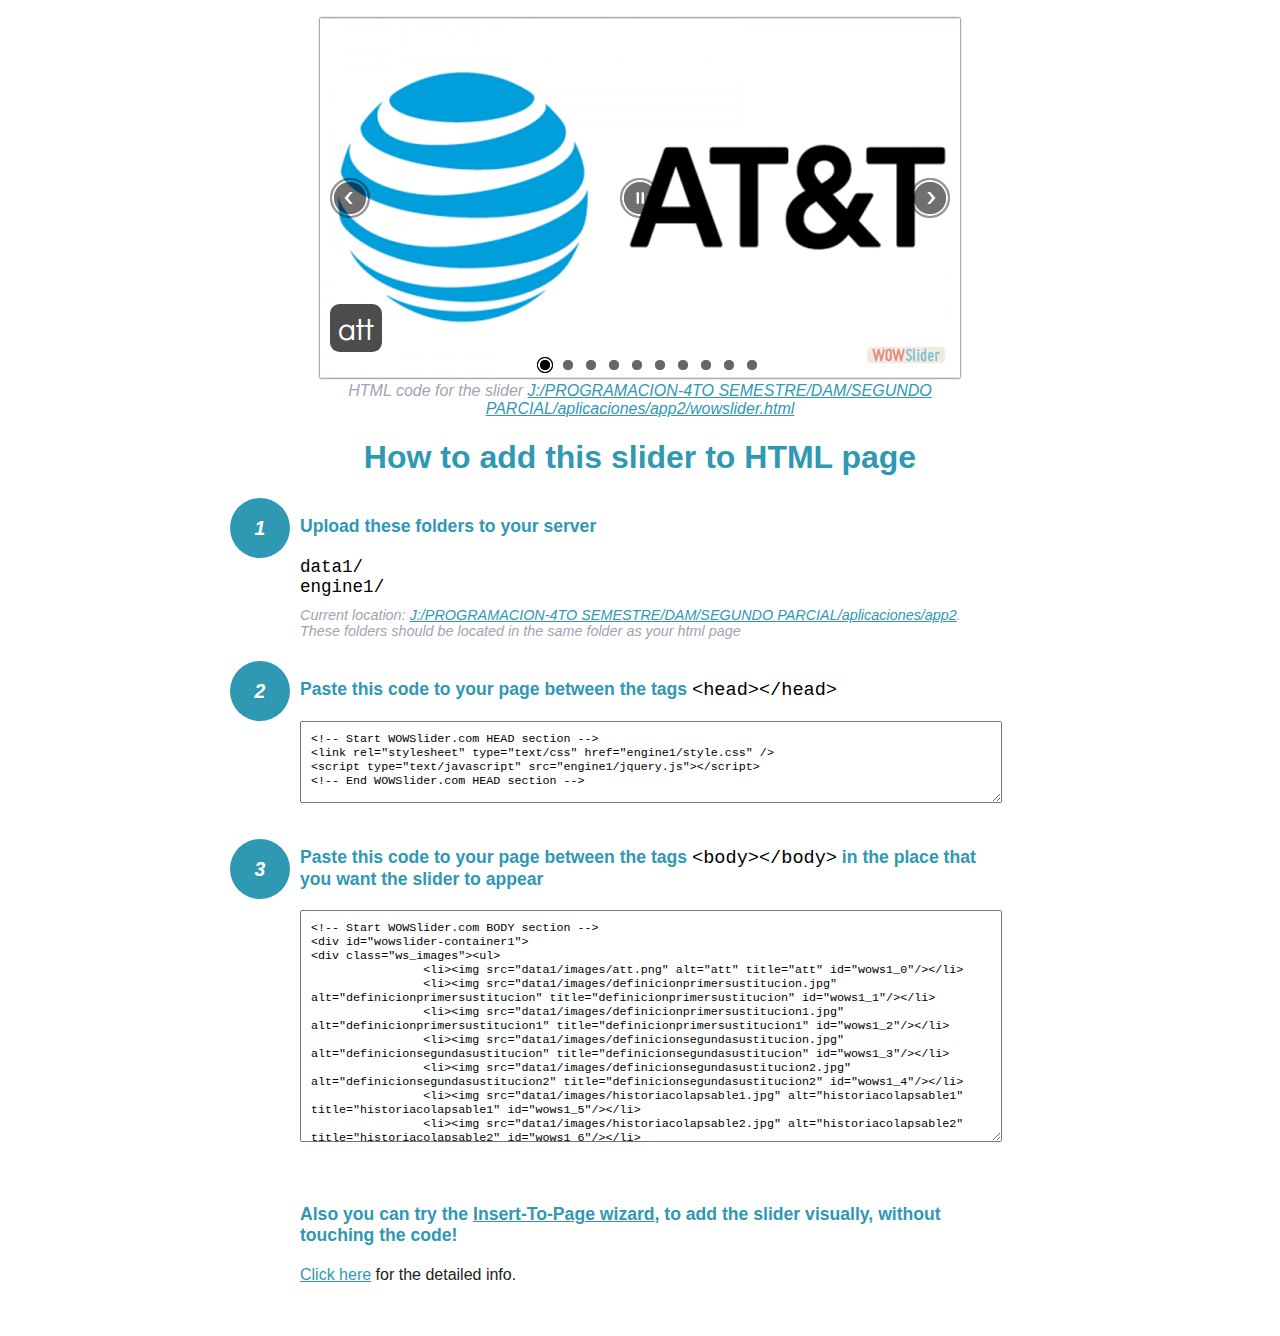
<file: wowslider-howto.html>
<!DOCTYPE html>
<html>
<head>
	<title>WOWSlider</title>
	<meta http-equiv="content-type" content="text/html; charset=utf-8" />
	<meta name="description" content="WOWSlider" />
	
	<!-- Start WOWSlider.com HEAD section --> <!-- add to the <head> of your page -->
	<link rel="stylesheet" type="text/css" href="engine1/style.css" />
	<script type="text/javascript" src="engine1/jquery.js"></script>
	<!-- End WOWSlider.com HEAD section -->


<style>
.instuction {
	font-family: sans-serif, Arial;
	display: block;
	margin: 0 auto;
	max-width: 820px;
	width: 100%;
	padding: 0 70px;
	color: #222;
	-webkit-box-sizing: border-box;
	-moz-box-sizing: border-box;
	box-sizing: border-box;
}
.instuction h1 img {
	max-width: 170px;
	vertical-align: middle;
	margin-bottom: 10px;
}
.instuction h1 {
	color: #2F98B3;
	text-align: center;
}
.instuction h2 {
	position: relative;
	font-size: 1.1em;
	color: #2F98B3;
	margin-bottom: 20px;
	margin-top: 40px;
}
.instuction h2 span.num {
	position: absolute;
	left: -70px;
	top: -18px;
	display: inline-block;
	vertical-align: middle;
	font-style: italic;
	font-size: 1.1em;
	width: 60px;
	height: 60px;
	line-height: 60px;
	text-align: center;
	background: #2F98B3;
	color: #fff;
	border-radius: 50%;
}
.instuction .mono {
	color: #000;
	font-family: monospace;
	font-size: 1.3em;
	font-weight: normal;
}
.instuction li.mono {
	font-size: 1.5em;
}

.instuction ul {
	font-size: 0.9em;
	margin-top: 0;
	padding-left: 0;
	list-style: none;
}
.instuction .note {
	color: #A3A3B2;
	font-style: italic;
	padding-top: 10px;
}
.instuction p.note {
	text-align: center;
	padding-top: 0;
	margin-top: 4px;
}
.instuction textarea {
	font-size: 0.9em;
	min-height: 60px;
	padding: 10px;
	margin: 0;
	overflow: auto;
	max-width: 100%;
	width: 100%;
}
.instuction a,
.instuction a:visited {
	color: #2F98B3;
}
</style>


</head>
<body style="margin:auto">

<br>

<!-- Start WOWSlider.com BODY section --> <!-- add to the <body> of your page -->
<div id="wowslider-container1">
<div class="ws_images"><ul>
		<li><img src="data1/images/att.png" alt="att" title="att" id="wows1_0"/></li>
		<li><img src="data1/images/definicionprimersustitucion.jpg" alt="definicionprimersustitucion" title="definicionprimersustitucion" id="wows1_1"/></li>
		<li><img src="data1/images/definicionprimersustitucion1.jpg" alt="definicionprimersustitucion1" title="definicionprimersustitucion1" id="wows1_2"/></li>
		<li><img src="data1/images/definicionsegundasustitucion.jpg" alt="definicionsegundasustitucion" title="definicionsegundasustitucion" id="wows1_3"/></li>
		<li><img src="data1/images/definicionsegundasustitucion2.jpg" alt="definicionsegundasustitucion2" title="definicionsegundasustitucion2" id="wows1_4"/></li>
		<li><img src="data1/images/historiacolapsable1.jpg" alt="historiacolapsable1" title="historiacolapsable1" id="wows1_5"/></li>
		<li><img src="data1/images/historiacolapsable2.jpg" alt="historiacolapsable2" title="historiacolapsable2" id="wows1_6"/></li>
		<li><img src="data1/images/historiacolapsable3.jpg" alt="historiacolapsable3" title="historiacolapsable3" id="wows1_7"/></li>
		<li><a href="http://wowslider.com"><img src="data1/images/huawei.jpg" alt="responsive slider" title="huawei" id="wows1_8"/></a></li>
		<li><img src="data1/images/intel.jpg" alt="intel" title="intel" id="wows1_9"/></li>
	</ul></div>
	<div class="ws_bullets"><div>
		<a href="#" title="att"><span><img src="data1/tooltips/att.png" alt="att"/>1</span></a>
		<a href="#" title="definicionprimersustitucion"><span><img src="data1/tooltips/definicionprimersustitucion.jpg" alt="definicionprimersustitucion"/>2</span></a>
		<a href="#" title="definicionprimersustitucion1"><span><img src="data1/tooltips/definicionprimersustitucion1.jpg" alt="definicionprimersustitucion1"/>3</span></a>
		<a href="#" title="definicionsegundasustitucion"><span><img src="data1/tooltips/definicionsegundasustitucion.jpg" alt="definicionsegundasustitucion"/>4</span></a>
		<a href="#" title="definicionsegundasustitucion2"><span><img src="data1/tooltips/definicionsegundasustitucion2.jpg" alt="definicionsegundasustitucion2"/>5</span></a>
		<a href="#" title="historiacolapsable1"><span><img src="data1/tooltips/historiacolapsable1.jpg" alt="historiacolapsable1"/>6</span></a>
		<a href="#" title="historiacolapsable2"><span><img src="data1/tooltips/historiacolapsable2.jpg" alt="historiacolapsable2"/>7</span></a>
		<a href="#" title="historiacolapsable3"><span><img src="data1/tooltips/historiacolapsable3.jpg" alt="historiacolapsable3"/>8</span></a>
		<a href="#" title="huawei"><span><img src="data1/tooltips/huawei.jpg" alt="huawei"/>9</span></a>
		<a href="#" title="intel"><span><img src="data1/tooltips/intel.jpg" alt="intel"/>10</span></a>
	</div></div><div class="ws_script" style="position:absolute;left:-99%"><a href="http://wowslider.com">wowslider.com</a> by WOWSlider.com v8.7</div>
<div class="ws_shadow"></div>
</div>	
<script type="text/javascript" src="engine1/wowslider.js"></script>
<script type="text/javascript" src="engine1/script.js"></script>
<!-- End WOWSlider.com BODY section -->


<div class="instuction">
	<p class="note">HTML code for the slider <a href="file:///J:/PROGRAMACION-4TO SEMESTRE/DAM/SEGUNDO PARCIAL/aplicaciones/app2/wowslider.html">J:/PROGRAMACION-4TO SEMESTRE/DAM/SEGUNDO PARCIAL/aplicaciones/app2/wowslider.html</a></p>

	<h1>
		How to add this slider to HTML page
	</h1>

	<h2><span class="num">1</span> Upload these folders to your server</h2>
	<ul>
		<li class="mono">data1/</li>
		<li class="mono">engine1/</li>
		<li class="note">Current location: <a href="file:///J:/PROGRAMACION-4TO SEMESTRE/DAM/SEGUNDO PARCIAL/aplicaciones/app2">J:/PROGRAMACION-4TO SEMESTRE/DAM/SEGUNDO PARCIAL/aplicaciones/app2</a>. <br>These folders should be located in the same folder as your html page</li>
	</ul>

	<h2><span class="num">2</span> Paste this code to your page between the tags <span class="mono">&lt;head&gt;&lt;/head&gt;</span></h2>
	<textarea onclick="this.select()">&lt;!-- Start WOWSlider.com HEAD section --&gt;
&lt;link rel=&quot;stylesheet&quot; type=&quot;text/css&quot; href=&quot;engine1/style.css&quot; /&gt;
&lt;script type=&quot;text/javascript&quot; src=&quot;engine1/jquery.js&quot;&gt;&lt;/script&gt;
&lt;!-- End WOWSlider.com HEAD section --&gt;</textarea>


	<h2><span class="num" style="top: -8px;">3</span> Paste this code to your page between the tags <span class="mono">&lt;body&gt;&lt;/body&gt;</span> in the place that you want the slider to appear</h2>
	<textarea onclick="this.select()" rows="15">&lt;!-- Start WOWSlider.com BODY section --&gt;
&lt;div id=&quot;wowslider-container1&quot;&gt;
&lt;div class=&quot;ws_images&quot;&gt;&lt;ul&gt;
		&lt;li&gt;&lt;img src=&quot;data1/images/att.png&quot; alt=&quot;att&quot; title=&quot;att&quot; id=&quot;wows1_0&quot;/&gt;&lt;/li&gt;
		&lt;li&gt;&lt;img src=&quot;data1/images/definicionprimersustitucion.jpg&quot; alt=&quot;definicionprimersustitucion&quot; title=&quot;definicionprimersustitucion&quot; id=&quot;wows1_1&quot;/&gt;&lt;/li&gt;
		&lt;li&gt;&lt;img src=&quot;data1/images/definicionprimersustitucion1.jpg&quot; alt=&quot;definicionprimersustitucion1&quot; title=&quot;definicionprimersustitucion1&quot; id=&quot;wows1_2&quot;/&gt;&lt;/li&gt;
		&lt;li&gt;&lt;img src=&quot;data1/images/definicionsegundasustitucion.jpg&quot; alt=&quot;definicionsegundasustitucion&quot; title=&quot;definicionsegundasustitucion&quot; id=&quot;wows1_3&quot;/&gt;&lt;/li&gt;
		&lt;li&gt;&lt;img src=&quot;data1/images/definicionsegundasustitucion2.jpg&quot; alt=&quot;definicionsegundasustitucion2&quot; title=&quot;definicionsegundasustitucion2&quot; id=&quot;wows1_4&quot;/&gt;&lt;/li&gt;
		&lt;li&gt;&lt;img src=&quot;data1/images/historiacolapsable1.jpg&quot; alt=&quot;historiacolapsable1&quot; title=&quot;historiacolapsable1&quot; id=&quot;wows1_5&quot;/&gt;&lt;/li&gt;
		&lt;li&gt;&lt;img src=&quot;data1/images/historiacolapsable2.jpg&quot; alt=&quot;historiacolapsable2&quot; title=&quot;historiacolapsable2&quot; id=&quot;wows1_6&quot;/&gt;&lt;/li&gt;
		&lt;li&gt;&lt;img src=&quot;data1/images/historiacolapsable3.jpg&quot; alt=&quot;historiacolapsable3&quot; title=&quot;historiacolapsable3&quot; id=&quot;wows1_7&quot;/&gt;&lt;/li&gt;
		&lt;li&gt;&lt;a href=&quot;http://wowslider.com&quot;&gt;&lt;img src=&quot;data1/images/huawei.jpg&quot; alt=&quot;responsive slider&quot; title=&quot;huawei&quot; id=&quot;wows1_8&quot;/&gt;&lt;/a&gt;&lt;/li&gt;
		&lt;li&gt;&lt;img src=&quot;data1/images/intel.jpg&quot; alt=&quot;intel&quot; title=&quot;intel&quot; id=&quot;wows1_9&quot;/&gt;&lt;/li&gt;
	&lt;/ul&gt;&lt;/div&gt;
	&lt;div class=&quot;ws_bullets&quot;&gt;&lt;div&gt;
		&lt;a href=&quot;#&quot; title=&quot;att&quot;&gt;&lt;span&gt;&lt;img src=&quot;data1/tooltips/att.png&quot; alt=&quot;att&quot;/&gt;1&lt;/span&gt;&lt;/a&gt;
		&lt;a href=&quot;#&quot; title=&quot;definicionprimersustitucion&quot;&gt;&lt;span&gt;&lt;img src=&quot;data1/tooltips/definicionprimersustitucion.jpg&quot; alt=&quot;definicionprimersustitucion&quot;/&gt;2&lt;/span&gt;&lt;/a&gt;
		&lt;a href=&quot;#&quot; title=&quot;definicionprimersustitucion1&quot;&gt;&lt;span&gt;&lt;img src=&quot;data1/tooltips/definicionprimersustitucion1.jpg&quot; alt=&quot;definicionprimersustitucion1&quot;/&gt;3&lt;/span&gt;&lt;/a&gt;
		&lt;a href=&quot;#&quot; title=&quot;definicionsegundasustitucion&quot;&gt;&lt;span&gt;&lt;img src=&quot;data1/tooltips/definicionsegundasustitucion.jpg&quot; alt=&quot;definicionsegundasustitucion&quot;/&gt;4&lt;/span&gt;&lt;/a&gt;
		&lt;a href=&quot;#&quot; title=&quot;definicionsegundasustitucion2&quot;&gt;&lt;span&gt;&lt;img src=&quot;data1/tooltips/definicionsegundasustitucion2.jpg&quot; alt=&quot;definicionsegundasustitucion2&quot;/&gt;5&lt;/span&gt;&lt;/a&gt;
		&lt;a href=&quot;#&quot; title=&quot;historiacolapsable1&quot;&gt;&lt;span&gt;&lt;img src=&quot;data1/tooltips/historiacolapsable1.jpg&quot; alt=&quot;historiacolapsable1&quot;/&gt;6&lt;/span&gt;&lt;/a&gt;
		&lt;a href=&quot;#&quot; title=&quot;historiacolapsable2&quot;&gt;&lt;span&gt;&lt;img src=&quot;data1/tooltips/historiacolapsable2.jpg&quot; alt=&quot;historiacolapsable2&quot;/&gt;7&lt;/span&gt;&lt;/a&gt;
		&lt;a href=&quot;#&quot; title=&quot;historiacolapsable3&quot;&gt;&lt;span&gt;&lt;img src=&quot;data1/tooltips/historiacolapsable3.jpg&quot; alt=&quot;historiacolapsable3&quot;/&gt;8&lt;/span&gt;&lt;/a&gt;
		&lt;a href=&quot;#&quot; title=&quot;huawei&quot;&gt;&lt;span&gt;&lt;img src=&quot;data1/tooltips/huawei.jpg&quot; alt=&quot;huawei&quot;/&gt;9&lt;/span&gt;&lt;/a&gt;
		&lt;a href=&quot;#&quot; title=&quot;intel&quot;&gt;&lt;span&gt;&lt;img src=&quot;data1/tooltips/intel.jpg&quot; alt=&quot;intel&quot;/&gt;10&lt;/span&gt;&lt;/a&gt;
	&lt;/div&gt;&lt;/div&gt;&lt;div class=&quot;ws_script&quot; style=&quot;position:absolute;left:-99%&quot;&gt;&lt;a href=&quot;http://wowslider.com&quot;&gt;wowslider.com&lt;/a&gt; by WOWSlider.com v8.7&lt;/div&gt;
&lt;div class=&quot;ws_shadow&quot;&gt;&lt;/div&gt;
&lt;/div&gt;	
&lt;script type=&quot;text/javascript&quot; src=&quot;engine1/wowslider.js&quot;&gt;&lt;/script&gt;
&lt;script type=&quot;text/javascript&quot; src=&quot;engine1/script.js&quot;&gt;&lt;/script&gt;
&lt;!-- End WOWSlider.com BODY section --&gt;</textarea>

<br><br>
<h2>Also you can try the <a href="http://wowslider.com/help/add-wowslider-to-page-2.html" target="_blank">Insert-To-Page wizard</a>, to add the slider visually, without touching the code!</h2>
<p>
	<a href="http://wowslider.com/help/add-wowslider-to-page-2.html" target="_blank">Click here</a> for the detailed info.
</p>
</div>

<br><br>
</body>
</html>
</file>
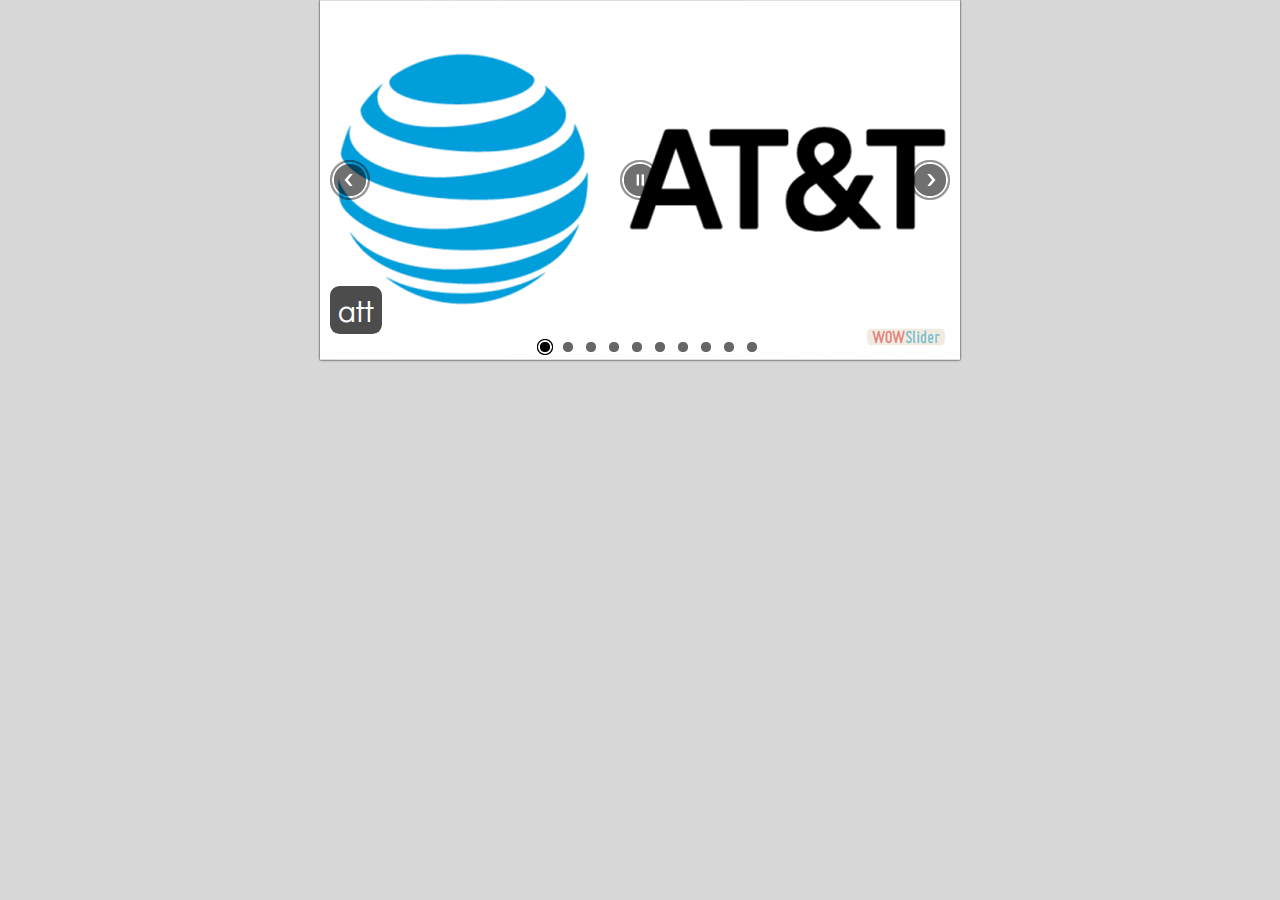
<file: wowslider.html>
<!DOCTYPE html>
<html>
<head>
	<title>Visorapp2</title>
	<meta http-equiv="content-type" content="text/html; charset=utf-8" />
	<meta name="description" content="Made with WOW Slider - Create beautiful, responsive image sliders in a few clicks. Awesome skins and animations. Wowslider.com" />
	
	<!-- Start WOWSlider.com HEAD section --> <!-- add to the <head> of your page -->
	<link rel="stylesheet" type="text/css" href="engine1/style.css" />
	<script type="text/javascript" src="engine1/jquery.js"></script>
	<!-- End WOWSlider.com HEAD section -->

</head>
<body style="background-color:#d7d7d7;margin:auto">
	
	<!-- Start WOWSlider.com BODY section --> <!-- add to the <body> of your page -->
	<div id="wowslider-container1">
	<div class="ws_images"><ul>
		<li><img src="data1/images/att.png" alt="att" title="att" id="wows1_0"/></li>
		<li><img src="data1/images/definicionprimersustitucion.jpg" alt="definicionprimersustitucion" title="definicionprimersustitucion" id="wows1_1"/></li>
		<li><img src="data1/images/definicionprimersustitucion1.jpg" alt="definicionprimersustitucion1" title="definicionprimersustitucion1" id="wows1_2"/></li>
		<li><img src="data1/images/definicionsegundasustitucion.jpg" alt="definicionsegundasustitucion" title="definicionsegundasustitucion" id="wows1_3"/></li>
		<li><img src="data1/images/definicionsegundasustitucion2.jpg" alt="definicionsegundasustitucion2" title="definicionsegundasustitucion2" id="wows1_4"/></li>
		<li><img src="data1/images/historiacolapsable1.jpg" alt="historiacolapsable1" title="historiacolapsable1" id="wows1_5"/></li>
		<li><img src="data1/images/historiacolapsable2.jpg" alt="historiacolapsable2" title="historiacolapsable2" id="wows1_6"/></li>
		<li><img src="data1/images/historiacolapsable3.jpg" alt="historiacolapsable3" title="historiacolapsable3" id="wows1_7"/></li>
		<li><a href="http://wowslider.com"><img src="data1/images/huawei.jpg" alt="responsive slider" title="huawei" id="wows1_8"/></a></li>
		<li><img src="data1/images/intel.jpg" alt="intel" title="intel" id="wows1_9"/></li>
	</ul></div>
	<div class="ws_bullets"><div>
		<a href="#" title="att"><span><img src="data1/tooltips/att.png" alt="att"/>1</span></a>
		<a href="#" title="definicionprimersustitucion"><span><img src="data1/tooltips/definicionprimersustitucion.jpg" alt="definicionprimersustitucion"/>2</span></a>
		<a href="#" title="definicionprimersustitucion1"><span><img src="data1/tooltips/definicionprimersustitucion1.jpg" alt="definicionprimersustitucion1"/>3</span></a>
		<a href="#" title="definicionsegundasustitucion"><span><img src="data1/tooltips/definicionsegundasustitucion.jpg" alt="definicionsegundasustitucion"/>4</span></a>
		<a href="#" title="definicionsegundasustitucion2"><span><img src="data1/tooltips/definicionsegundasustitucion2.jpg" alt="definicionsegundasustitucion2"/>5</span></a>
		<a href="#" title="historiacolapsable1"><span><img src="data1/tooltips/historiacolapsable1.jpg" alt="historiacolapsable1"/>6</span></a>
		<a href="#" title="historiacolapsable2"><span><img src="data1/tooltips/historiacolapsable2.jpg" alt="historiacolapsable2"/>7</span></a>
		<a href="#" title="historiacolapsable3"><span><img src="data1/tooltips/historiacolapsable3.jpg" alt="historiacolapsable3"/>8</span></a>
		<a href="#" title="huawei"><span><img src="data1/tooltips/huawei.jpg" alt="huawei"/>9</span></a>
		<a href="#" title="intel"><span><img src="data1/tooltips/intel.jpg" alt="intel"/>10</span></a>
	</div></div><div class="ws_script" style="position:absolute;left:-99%"><a href="http://wowslider.com">wowslider.com</a> by WOWSlider.com v8.7</div>
	<div class="ws_shadow"></div>
	</div>	
	<script type="text/javascript" src="engine1/wowslider.js"></script>
	<script type="text/javascript" src="engine1/script.js"></script>
	<!-- End WOWSlider.com BODY section -->

</body>
</html>
</file>
<file: engine1/style.css>
/*
 *	generated by WOW Slider 8.7
 *	template Gothic
 */
@import url(https://fonts.googleapis.com/css?family=Didact+Gothic&subset=latin,cyrillic,latin-ext);
#wowslider-container1 { 
	display: table;
	zoom: 1; 
	position: relative;
	width: 100%;
	max-width: 640px;
	max-height:360px;
	margin:0px auto 0px;
	z-index:90;
	text-align:left; /* reset align=center */
	font-size: 10px;
	text-shadow: none; /* fix some user styles */

	/* reset box-sizing (to boostrap friendly) */
	-webkit-box-sizing: content-box;
	-moz-box-sizing: content-box;
	box-sizing: content-box; 
}
* html #wowslider-container1{ width:640px }
#wowslider-container1 .ws_images ul{
	position:relative;
	width: 10000%; 
	height:100%;
	left:0;
	list-style:none;
	margin:0;
	padding:0;
	border-spacing:0;
	overflow: visible;
	/*table-layout:fixed;*/
}
#wowslider-container1 .ws_images ul li{
	position: relative;
	width:1%;
	height:100%;
	line-height:0; /*opera*/
	overflow: hidden;
	float:left;
	/*font-size:0;*/
	padding:0 0 0 0 !important;
	margin:0 0 0 0 !important;
}

#wowslider-container1 .ws_images{
	position: relative;
	left:0;
	top:0;
	height:100%;
	max-height:360px;
	max-width: 640px;
	vertical-align: top;
	border:none;
	overflow: hidden;
}
#wowslider-container1 .ws_images ul a{
	width:100%;
	height:100%;
	max-height:360px;
	display:block;
	color:transparent;
}
#wowslider-container1 img{
	max-width: none !important;
}
#wowslider-container1 .ws_images .ws_list img,
#wowslider-container1 .ws_images > div > img{
	width:100%;
	border:none 0;
	max-width: none;
	padding:0;
	margin:0;
}
#wowslider-container1 .ws_images > div > img {
	max-height:360px;
}

#wowslider-container1 .ws_images iframe {
	position: absolute;
	z-index: -1;
}

#wowslider-container1 .ws-title > div {
	display: inline-block !important;
}

#wowslider-container1 a{ 
	text-decoration: none; 
	outline: none; 
	border: none; 
}

#wowslider-container1  .ws_bullets { 
	float: left;
	position:absolute;
	z-index:70;
}
#wowslider-container1  .ws_bullets div{
	position:relative;
	float:left;
	font-size: 0px;
}
/* compatibility with Joomla styles */
#wowslider-container1  .ws_bullets a {
	line-height: 0;
}

#wowslider-container1  .ws_script{
	display:none;
}
#wowslider-container1 sound, 
#wowslider-container1 object{
	position:absolute;
}

/* prevent some of users reset styles */
#wowslider-container1 .ws_effect {
	position: static;
	width: 100%;
	height: 100%;
}

#wowslider-container1 .ws_photoItem {
	border: 2em solid #fff;
	margin-left: -2em;
	margin-top: -2em;
}
#wowslider-container1 .ws_cube_side {
	background: #A6A5A9;
}


#wowslider-container1.ws_gestures {
	cursor: -webkit-grab;
	cursor: -moz-grab;
	cursor: url("[data-uri]"), move;
}
#wowslider-container1.ws_gestures.ws_grabbing {
	cursor: -webkit-grabbing;
	cursor: -moz-grabbing;
	cursor: url("[data-uri]"), move;
}

/* hide controls when video start play */
#wowslider-container1.ws_video_playing .ws_bullets,
#wowslider-container1.ws_video_playing .ws_fullscreen,
#wowslider-container1.ws_video_playing .ws_next,
#wowslider-container1.ws_video_playing .ws_prev {
	display: none;
}


/* youtube/vimeo buttons */
#wowslider-container1 .ws_video_btn {
	position: absolute;
	display: none;
	cursor: pointer;
	top: 0;
	left: 0;
	width: 100%;
	height: 100%;
	z-index: 55;
}
#wowslider-container1 .ws_video_btn.ws_youtube,
#wowslider-container1 .ws_video_btn.ws_vimeo {
	display: block;
}
#wowslider-container1 .ws_video_btn div {
	position: absolute;
	background-image: url(./playvideo.png);
	background-size: 200%;
	top: 50%;
	left: 50%;
	width: 7em;
	height: 5em;
	margin-left: -3.5em;
	margin-top: -2.5em;
}
#wowslider-container1 .ws_video_btn.ws_youtube div {
	background-position: 0 0;
}
#wowslider-container1 .ws_video_btn.ws_youtube:hover div {
	background-position: 100% 0;
}
#wowslider-container1 .ws_video_btn.ws_vimeo div {
	background-position: 0 100%;
}
#wowslider-container1 .ws_video_btn.ws_vimeo:hover div {
	background-position: 100% 100%;
}

#wowslider-container1 .ws_playpause.ws_hide {
	display: none !important;
}

#wowslider-container1  .ws_bullets { 
	padding: 5px; 
}
#wowslider-container1 .ws_bullets a { 
	width:16px;
	height:16px;
	background: url(./bullet.png) left top;
	float: left; 
	text-indent: -4000px; 
	position:relative;
	margin-left:7px;
	color:transparent;
}
#wowslider-container1 .ws_bullets a.ws_selbull, #wowslider-container1 .ws_bullets a:hover{
	background-position: 0 100%;
} 
#wowslider-container1 a.ws_next, #wowslider-container1 a.ws_prev {
	position:absolute;
	top:50%;
	margin-top:-2em;
	z-index:60;
	height: 4em;
	width: 4em;
	background-image: url(./arrows.png);
	background-size: 200%;
}
#wowslider-container1 a.ws_next{
	background-position: 100% 0;
	right:1em;
}
#wowslider-container1 a.ws_prev {
	background-position: 0 0; 
	left:1em;
}
#wowslider-container1 a.ws_next:hover{
	background-position: 100% 100%;
}
#wowslider-container1 a.ws_prev:hover {
	background-position: 0 100%; 
}

/*playpause*/
#wowslider-container1 .ws_playpause {
    width: 4em;
    height: 4em;
    position: absolute;
    top: 50%;
    left: 50%;
    margin-left: -2em;
    margin-top: -2em;
    z-index: 59;
	background-size: 100%;
}

#wowslider-container1 .ws_pause {
    background-image: url(./pause.png);
}

#wowslider-container1 .ws_play {
    background-image: url(./play.png);
}

#wowslider-container1 .ws_pause:hover, #wowslider-container1 .ws_play:hover {
    background-position: 100% 100% !important;
}/* bottom center */
#wowslider-container1  .ws_bullets {
    bottom: 0px;
	left:50%;
}
#wowslider-container1  .ws_bullets div{
	left:-50%;
}
#wowslider-container1 .ws-title{
	position:absolute;
	display:block;
	font: 3.2em 'Didact Gothic', Arial, Helvetica, sans-serif;
	bottom: 0.8em;
	left: 0.3em; 
	margin-right: 0.3em;
	color:#ffffff;
	z-index: 50;
	font-weight: normal;
}
#wowslider-container1 .ws-title div,#wowslider-container1 .ws-title span{
	display:inline-block;
	background:#000000;
	border-radius:0.3em;	
	-moz-border-radius:0.3em;
 	-webkit-border-radius:0.3em;
	opacity:0.7;
	filter:progid:DXImageTransform.Microsoft.Alpha(opacity=70);	
}
#wowslider-container1 .ws-title div{
	display:block;
	margin-top:0.5em;
	font-size: 0.563em;
	padding:0.35em;
	line-height: 1.1em;
}
#wowslider-container1 .ws-title span{
	padding:0.25em;
	line-height: 1em;
}#wowslider-container1 .ws_images > ul{
	animation: wsBasic 40s infinite;
	-moz-animation: wsBasic 40s infinite;
	-webkit-animation: wsBasic 40s infinite;
}
@keyframes wsBasic{0%{left:-0%} 5%{left:-0%} 10%{left:-100%} 15%{left:-100%} 20%{left:-200%} 25%{left:-200%} 30%{left:-300%} 35%{left:-300%} 40%{left:-400%} 45%{left:-400%} 50%{left:-500%} 55%{left:-500%} 60%{left:-600%} 65%{left:-600%} 70%{left:-700%} 75%{left:-700%} 80%{left:-800%} 85%{left:-800%} 90%{left:-900%} 95%{left:-900%} }
@-moz-keyframes wsBasic{0%{left:-0%} 5%{left:-0%} 10%{left:-100%} 15%{left:-100%} 20%{left:-200%} 25%{left:-200%} 30%{left:-300%} 35%{left:-300%} 40%{left:-400%} 45%{left:-400%} 50%{left:-500%} 55%{left:-500%} 60%{left:-600%} 65%{left:-600%} 70%{left:-700%} 75%{left:-700%} 80%{left:-800%} 85%{left:-800%} 90%{left:-900%} 95%{left:-900%} }
@-webkit-keyframes wsBasic{0%{left:-0%} 5%{left:-0%} 10%{left:-100%} 15%{left:-100%} 20%{left:-200%} 25%{left:-200%} 30%{left:-300%} 35%{left:-300%} 40%{left:-400%} 45%{left:-400%} 50%{left:-500%} 55%{left:-500%} 60%{left:-600%} 65%{left:-600%} 70%{left:-700%} 75%{left:-700%} 80%{left:-800%} 85%{left:-800%} 90%{left:-900%} 95%{left:-900%} }

#wowslider-container1 .ws_images {
    box-shadow: 0 0 2px #000000;	
    -moz-box-shadow: 0 0 2px #000000;
    -webkit-box-shadow: 0 0 2px #000000; 
}
#wowslider-container1 .ws_bullets  a img{
	text-indent:0;
	display:block;
	bottom:20px;
	left:-43px;
	visibility:hidden;
	position:absolute;
    box-shadow:0 0 2px #000000;
    -moz-box-shadow: 0 0 2px #000000;
    -webkit-box-shadow: 0 0 2px #000000; 
	max-width:none;
}
#wowslider-container1 .ws_bullets a:hover img{
	visibility:visible;
}

#wowslider-container1 .ws_bulframe div div{
	height:48px;
	overflow:visible;
	position:relative;
}
#wowslider-container1 .ws_bulframe div {
	left:0;
	overflow:hidden;
	position:relative;
	width:85px;
	background-color:#000000;
}
#wowslider-container1  .ws_bullets .ws_bulframe{
	display:none;
	bottom:20px;
	overflow:visible;
	position:absolute;
	cursor:pointer;
    box-shadow:0 0 2px #000000;
    -moz-box-shadow: 0 0 2px #000000;
    -webkit-box-shadow: 0 0 2px #000000; 
}
#wowslider-container1 .ws_bulframe span{
	display:block;
	position:absolute;
	bottom:-6px;
	margin-left:0px;
	left:43px;
	background:url(./triangle.png);
	width:15px;
	height:6px;
}#wowslider-container1 .ws_bulframe div div{
	height: auto;
}

@media all and (max-width:760px) {
	#wowslider-container1 .ws_fullscreen {
		display: block;
	}
}
@media all and (max-width:400px){
	#wowslider-container1 .ws_controls,
	#wowslider-container1 .ws_bullets,
	#wowslider-container1 .ws_thumbs{
		display: none
	}
}
</file>
